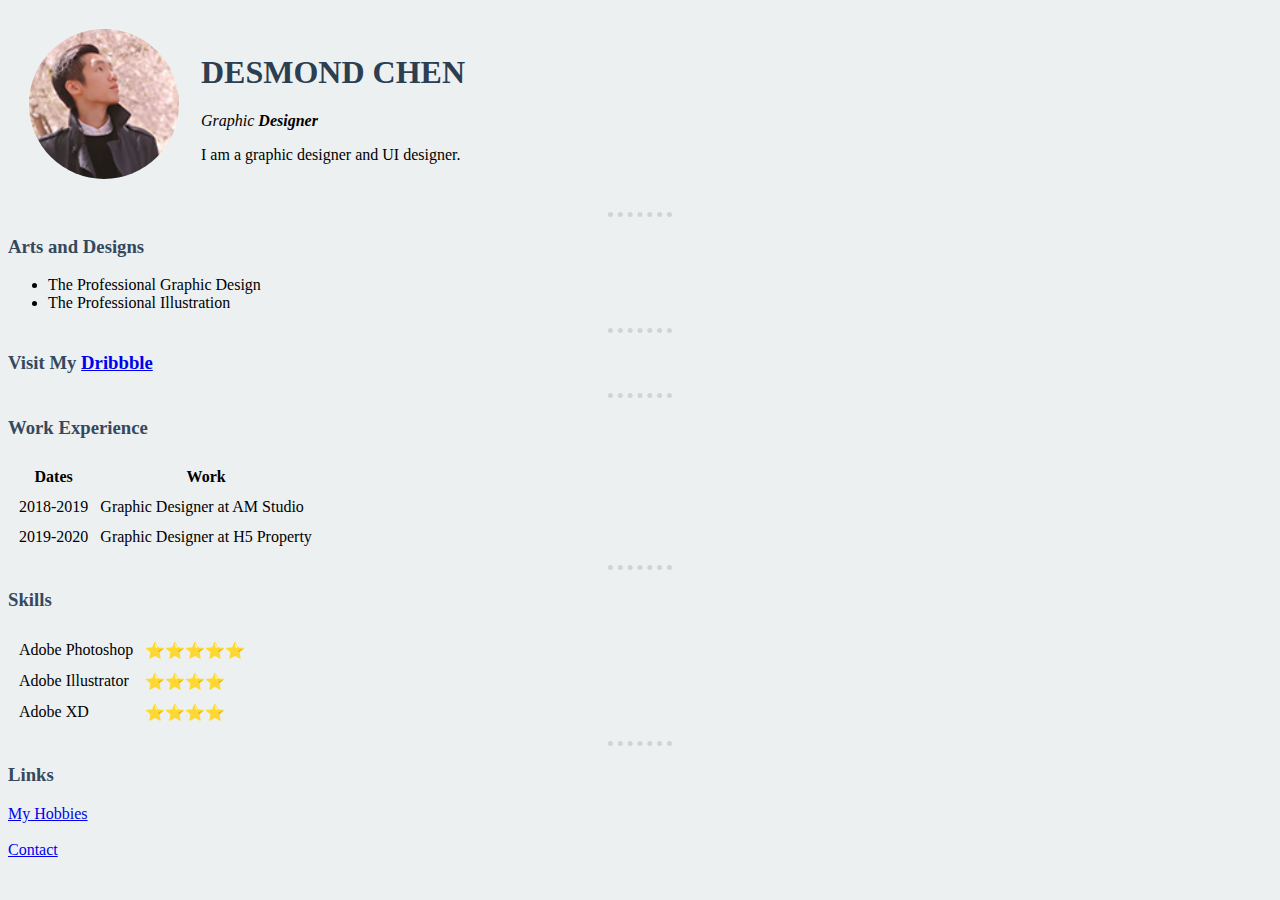
<file: index.html>
<!DOCTYPE html>
<html lang="en" dir="ltr">

<head>
  <meta charset="utf-8">
  <title>Desmond' Personal Site</title>
  <link rel="stylesheet" href="css/styles.css">

</head>

<!--HTML Body Starts Here-->
<body>
  <table cellspacing="20">
    <tr>
      <td>
        <img class="profile_picture" src="image/Desmond.jpg" alt="Desmond Profile Picture">
      </td>
      <td>
        <h1 id="Title">DESMOND CHEN</h1>
        <p><em>Graphic <strong>Designer</strong></em></p>
        <p>I am a graphic designer and UI designer.</p>
      </td>
    </tr>
  </table>
  <hr>
  <h3>Arts and Designs</h3>
  <ul>
    <li>The Professional Graphic Design</li>
    <li>The Professional Illustration</li>
  </ul>
  <hr>
  <h3>Visit My <a href="https://dribbble.com/desmond_c">Dribbble</a></h3>
  <hr>
  <h3>Work Experience</h3>
  <table cellspacing="10">
    <thead>
      <tr>
        <th>Dates</th>
        <th>Work</th>
      </tr>
    </thead>
    <tbody>
      <tr>
        <td>2018-2019</td>
        <td>Graphic Designer at AM Studio</td>
      </tr>
      <tr>
        <td>2019-2020</td>
        <td>Graphic Designer at H5 Property</td>
      </tr>
    </tbody>
  </table>
  <hr>
  <h3>Skills</h3>
  <table cellspacing="10">
    <tr>
      <td>Adobe Photoshop</td>
      <td>⭐️⭐️⭐️⭐️⭐️</td>
    </tr>
    <tr>
      <td>Adobe Illustrator</td>
      <td>⭐️⭐️⭐️⭐️</td>
    </tr>
    <tr>
      <td>Adobe XD</td>
      <td>⭐️⭐️⭐️⭐️</td>
    </tr>
  </table>
  <hr>
  <h3>Links</h3>
  <a href="hobbies.html">My Hobbies</a>
  <br><br>
  <a href="contact.html">Contact</a>

</body>

</html>
</file>
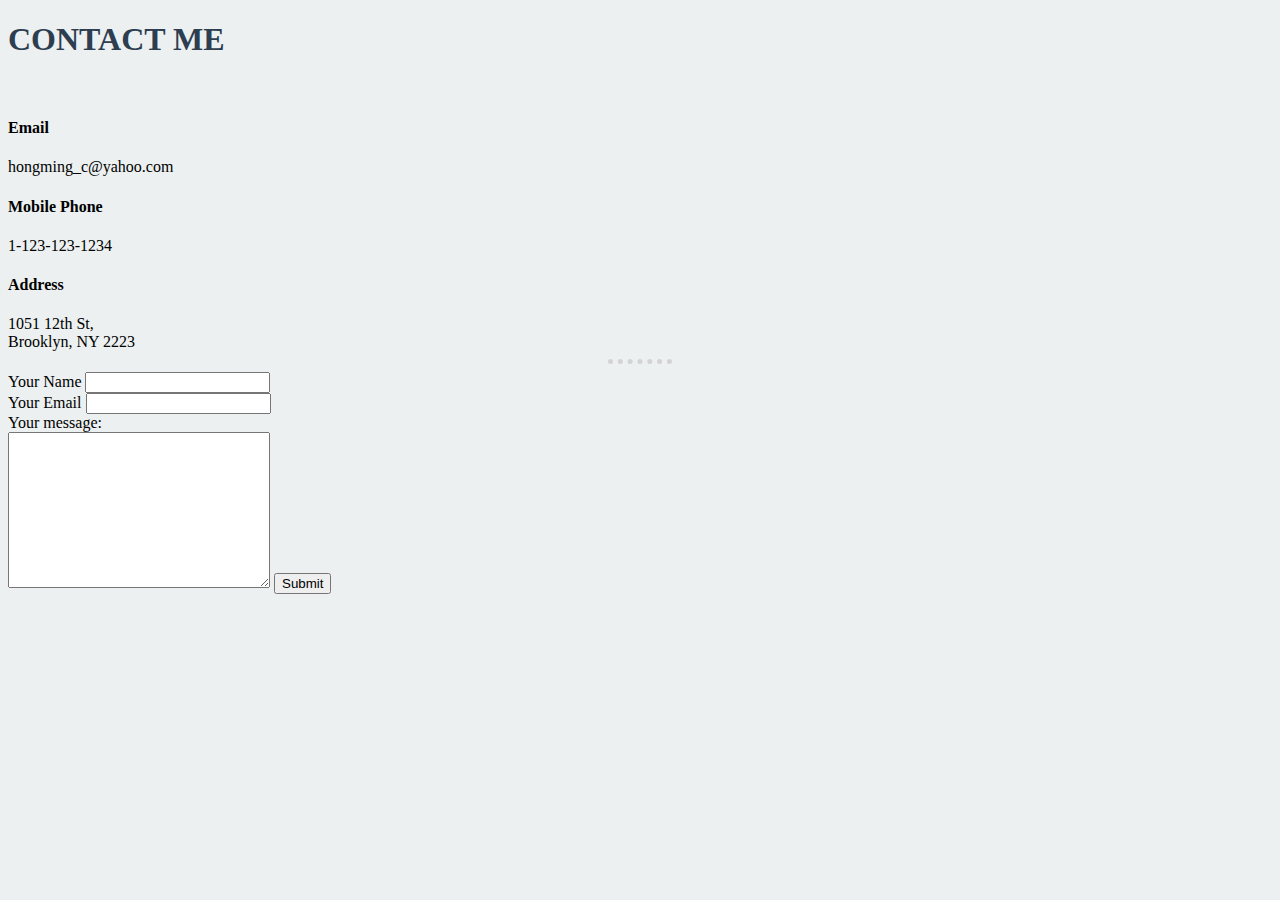
<file: contact.html>
<!DOCTYPE html>
<html lang="en" dir="ltr">
  <head>
    <meta charset="utf-8">
    <title>CONTACT</title>
    <link rel="stylesheet" href="css/styles.css">
  </head>
  <body>
    <h1>CONTACT ME</h1><br>
    <h4>Email</h4>
    hongming_c@yahoo.com
    <br>
    <h4>Mobile Phone</h4>
    1-123-123-1234
    <br>
    <h4>Address</h4>
    1051 12th St,<br>Brooklyn, NY 2223

    <hr>
    <form class="" action="mailto:hongming_c@yahoo.com" method="post" enctype="text/plain">
      <label>Your Name</label> <input type="text" name="yourName" value=""><br>
      <label>Your Email</label> <input type="email" name="yourEmail" value=""><br>
      <label>Your message:</label><br>
      <textarea name="yourMessage" rows="10" cols="30"></textarea>
      <input type="submit" name="Submit" value="Submit">
    </form>

  </body>
</html>
</file>
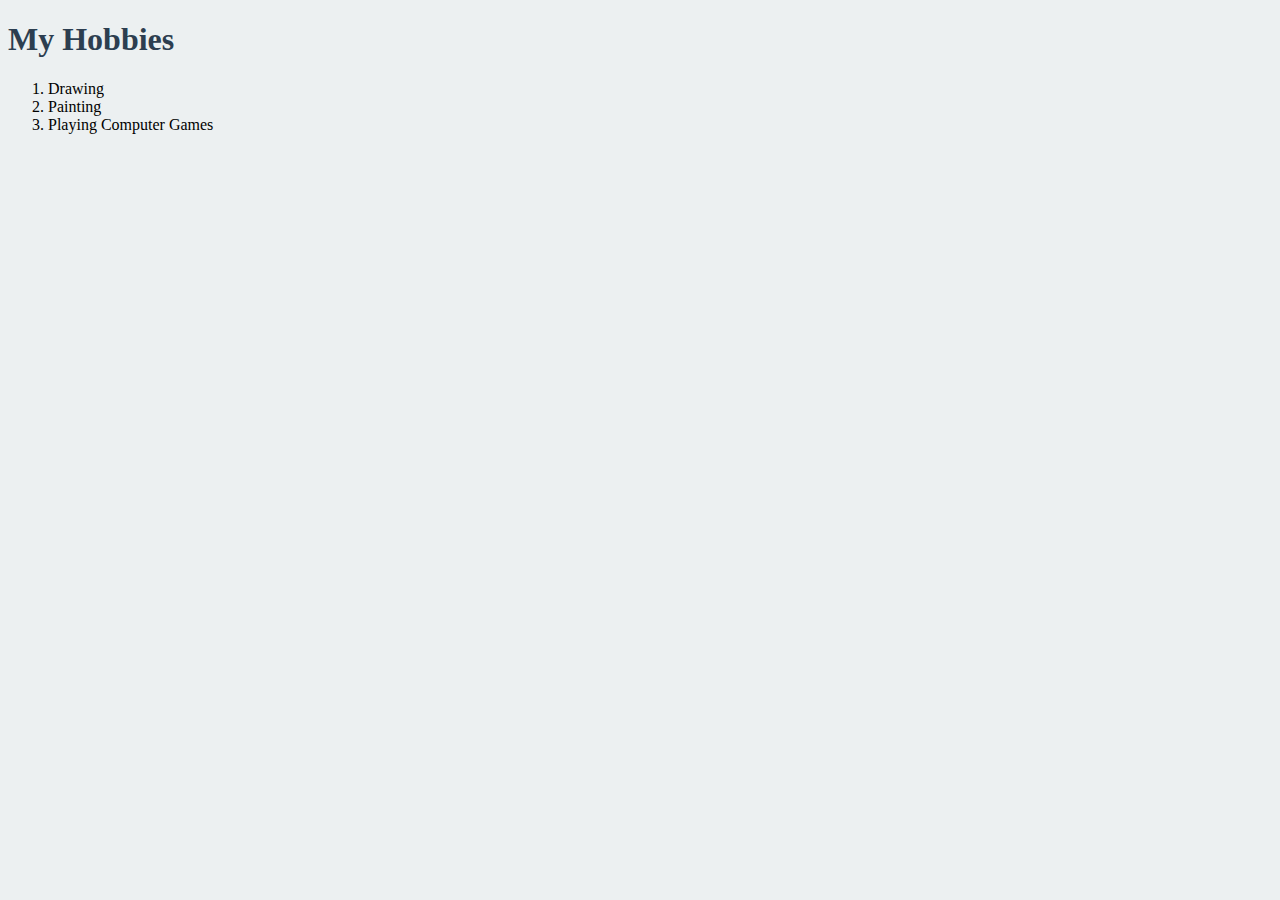
<file: hobbies.html>
<!DOCTYPE html>
<html lang="en" dir="ltr">
  <head>
    <meta charset="utf-8">
    <title>MY HOBBIES</title>
    <link rel="stylesheet" href="css/styles.css">
  </head>
  <body>
    <h1>My Hobbies</h1>
    <ol>
      <li>Drawing</li>
      <li>Painting</li>
      <li>Playing Computer Games</li>
    </ol>
  </body>
</html>
</file>
<file: css/styles.css>
/****Tag Selections****/

body{
  background-color: #ecf0f1;
}

hr{
  border-style: none;
  border-top-style: dotted;
  border-color: lightgrey;
  border-width: 5px;
  width: 5%;
}


h1{
  color: #2c3e50;
}

h3{
  color: #34495e;
}



/****Class Selections****/

.profile_picture{
  width: 150px;
  border-radius: 100%;
}


/****ID Selections****/

#Title{
  color: #2c3e50;
}

#Title:hover{
  color: #3498db;
}
</file>
